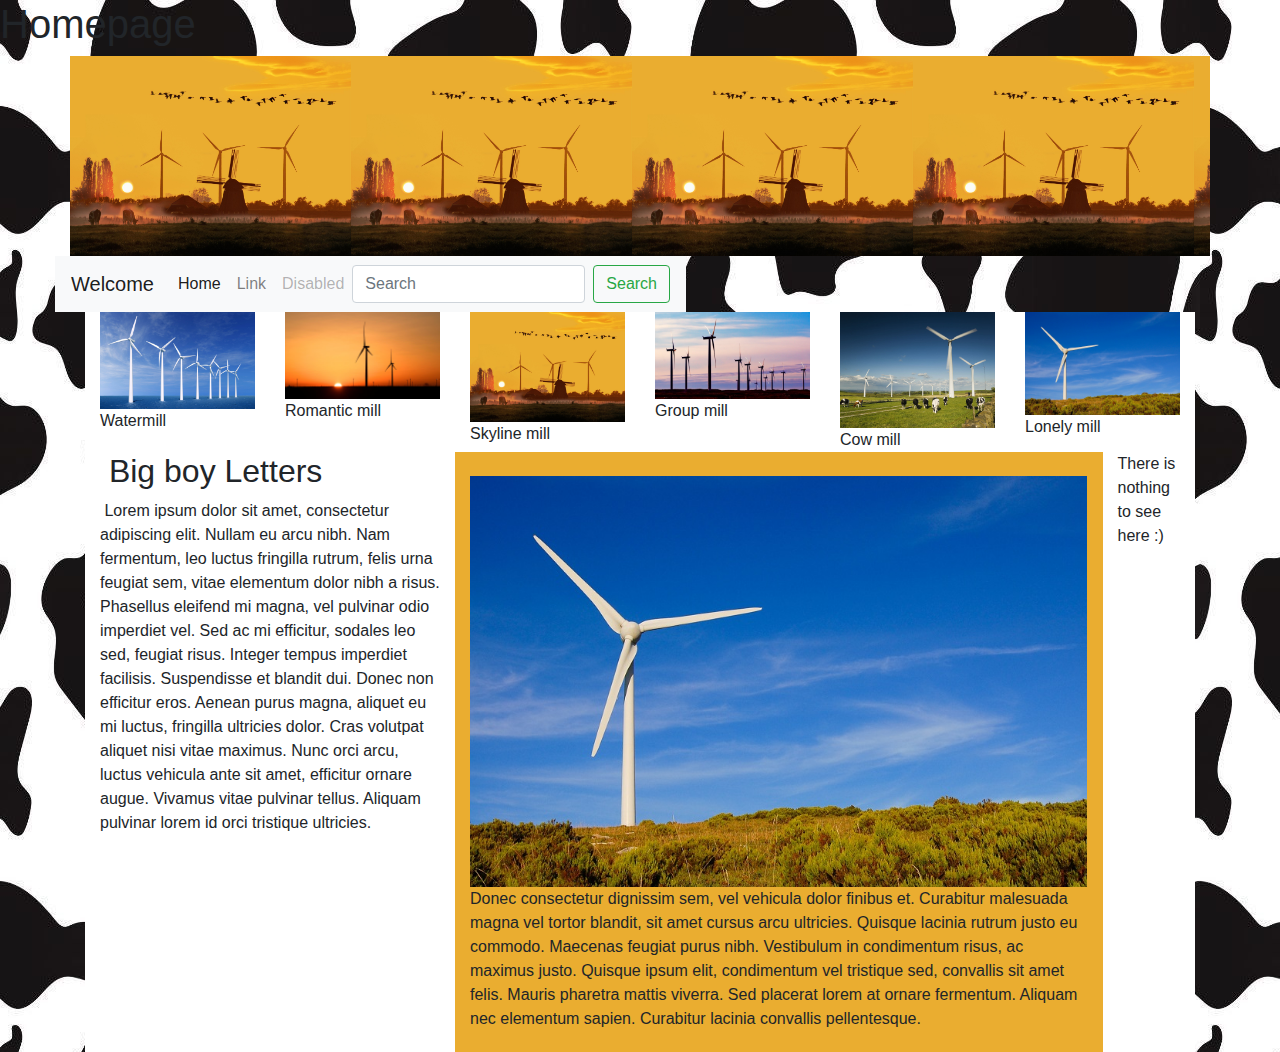
<file: index.html>
<!doctype html>
<link href="css/styles.css" rel="stylesheet" type="text/css">
<html lang="en">
  <head>
    <!-- Required meta tags -->
    <meta charset="utf-8">
    <meta name="viewport" content="width=device-width, initial-scale=1, shrink-to-fit=no">

    <!-- Bootstrap CSS -->
    <link rel="stylesheet" href="https://stackpath.bootstrapcdn.com/bootstrap/4.3.1/css/bootstrap.min.css" integrity="sha384-ggOyR0iXCbMQv3Xipma34MD+dH/1fQ784/j6cY/iJTQUOhcWr7x9JvoRxT2MZw1T" crossorigin="anonymous">

    <title>Hello, world!</title>
  </head>
  <body>
    <h1>Homepage</h1>
	   <div class="container">
  	   <div class="row">
		   <div class="myblue myheader col-12"></div>
		   
	<div class="row">
		<nav class="navbar navbar-expand-lg navbar-light bg-light">
			
  <a class="navbar-brand" href="#">Welcome</a>
  <button class="navbar-toggler" type="button" data-toggle="collapse" data-target="#navbarSupportedContent" aria-controls="navbarSupportedContent" aria-expanded="false" aria-label="Toggle navigation">
    <span class="navbar-toggler-icon"></span>
  </button>

  <div class="collapse navbar-collapse" id="navbarSupportedContent">
    <ul class="navbar-nav mr-auto">
      <li class="nav-item active">
        <a class="nav-link" href="index.html">Home <span class="sr-only">(current)</span></a>
      </li>
      <li class="nav-item">
		  <a class="nav-link" href="191094.html">Link</a>
		  
      </li>
      
      <li class="nav-item">
        <a class="nav-link disabled" href="#" tabindex="-1" aria-disabled="true">Disabled</a>
      </li>
    </ul>
    <form class="form-inline my-2 my-lg-0">
      <input class="form-control mr-sm-2" type="search" placeholder="Search" aria-label="Search">
      <button class="btn btn-outline-success my-2 my-sm-0" type="submit">Search</button>
    </form>
  </div>
</nav>
		   
		   </div>
	  
	  </div>
	  
	  <div class="container">
  <div class="row"> 
    <div class="col-lg-2 col-md-4 col-sm-12 images">
	<img class="img-fluid" src="images/windmill1.jpg" width="417" height="417" alt=""/> <br>Watermill 
	  </div>
     <div class="col-lg-2 col-md-4 col-sm-12 images">
	<img class="img-fluid" src="images/windmill2.jpg" width="417" height="417" alt=""/> <br>Romantic mill 
	  </div>
 	<div class="col-lg-2 col-md-4 col-sm-12 images">
	<img class="img-fluid" src="images/windmill3.jpg" width="417" height="417" alt=""/> <br>Skyline mill
	  </div>
	 <div class="col-lg-2 col-md-4 col-sm-12 images">
	<img class="img-fluid" src="images/windmill5.jpg" width="417" height="417" alt=""/> <br>Group mill
	  </div>
     <div class="col-lg-2 col-md-4 col-sm-12 images">
	<img class="img-fluid" src="images/windmill4.jpg" width="417" height="417" alt=""/> <br>Cow mill 
	  </div>
     <div class="col-lg-2 col-md-4 col-sm-12 images">
	<img class="img-fluid" src="images/windmill6.jpg" width="417" height="417" alt=""/> <br>Lonely mill
	  </div>
  </div>
	  <div class="row">
  	  	<div class="myblue myboxsize col-4">
  	  	  <h2>&nbsp;Big boy Letters</h2>
  	  	  <p>&nbsp;Lorem ipsum dolor sit amet, consectetur adipiscing elit. Nullam eu arcu nibh. Nam fermentum, leo luctus fringilla rutrum, felis urna feugiat sem, vitae elementum dolor nibh a risus. Phasellus eleifend mi magna, vel pulvinar odio imperdiet vel. Sed ac mi efficitur, sodales leo sed, feugiat risus. Integer tempus imperdiet facilisis. Suspendisse et blandit dui. Donec non efficitur eros. Aenean purus magna, aliquet eu mi luctus, fringilla ultricies dolor. Cras volutpat aliquet nisi vitae maximus. Nunc orci arcu, luctus vehicula ante sit amet, efficitur ornare augue. Vivamus vitae pulvinar tellus. Aliquam pulvinar lorem id orci tristique ultricies.</p>
  	  	</div>
      	<div class="myred myboxsize col-7">&nbsp;
		  <img class="img-fluid" src="images/windmill6.jpg" alt="windmill" height="100px">
			<p>Donec consectetur dignissim sem, vel vehicula dolor finibus et. Curabitur malesuada magna vel tortor blandit, sit amet cursus arcu ultricies. Quisque lacinia rutrum justo eu commodo. Maecenas feugiat purus nibh. Vestibulum in condimentum risus, ac maximus justo. Quisque ipsum elit, condimentum vel tristique sed, convallis sit amet felis. Mauris pharetra mattis viverra. Sed placerat lorem at ornare fermentum. Aliquam nec elementum sapien. Curabitur lacinia convallis pellentesque.</p>
		  </div>
	  	<div class="myblue myboxsize col-1">There is nothing to see here :) </div>
		  </div>
 </div>

    <!-- Optional JavaScript -->
    <!-- jQuery first, then Popper.js, then Bootstrap JS -->
    <script src="jss/jquery-3.6.0.slim.min.js"></script>
    <script src=" "></script>
		   
	  </div>
  </body>
	  
	  
</html>
</file>
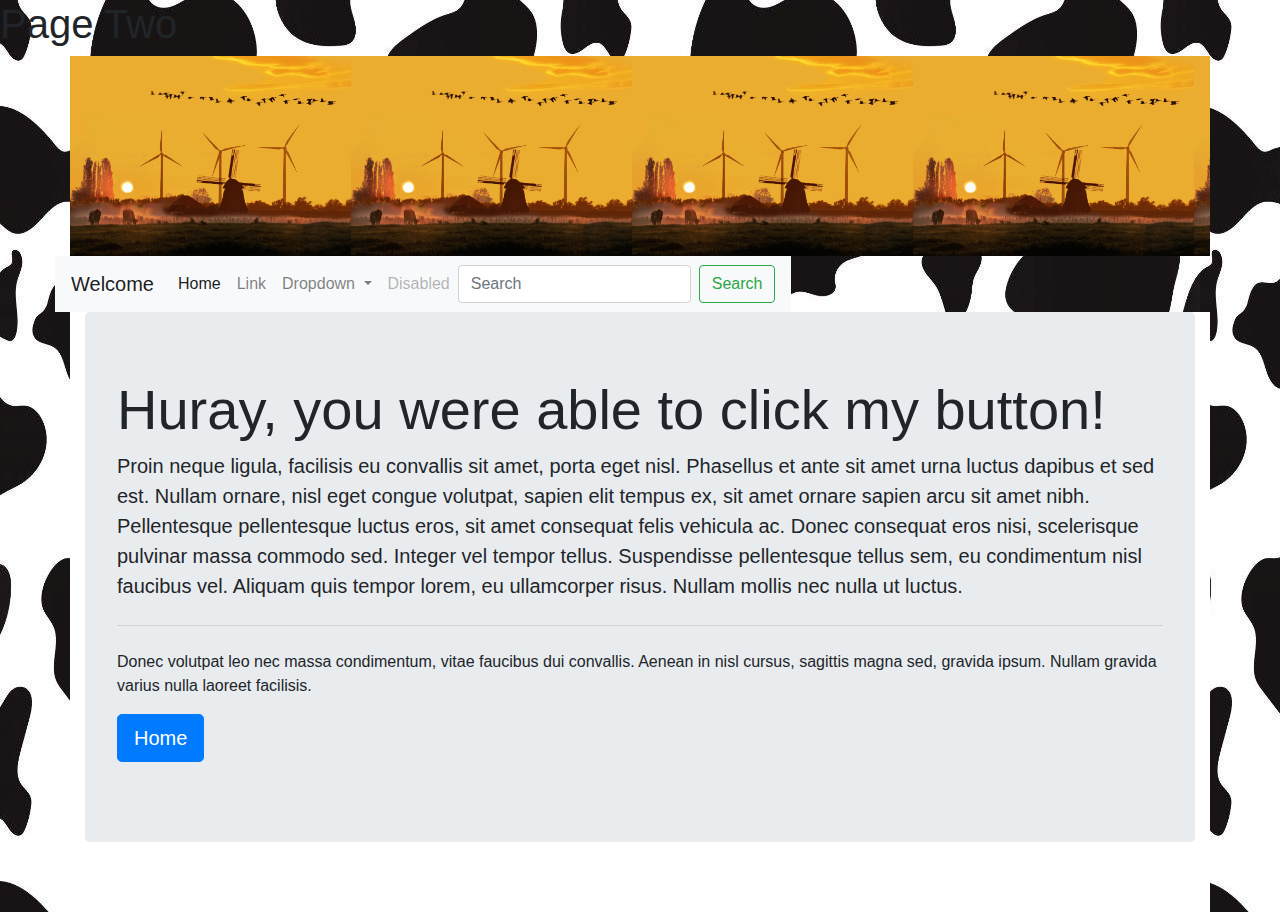
<file: 191094.html>
<!doctype html>
<link href="css/styles.css" rel="stylesheet" type="text/css">
<html lang="en">
  <head>
    <!-- Required meta tags -->
    <meta charset="utf-8">
    <meta name="viewport" content="width=device-width, initial-scale=1, shrink-to-fit=no">

    <!-- Bootstrap CSS -->
    <link rel="stylesheet" href="https://stackpath.bootstrapcdn.com/bootstrap/4.3.1/css/bootstrap.min.css" integrity="sha384-ggOyR0iXCbMQv3Xipma34MD+dH/1fQ784/j6cY/iJTQUOhcWr7x9JvoRxT2MZw1T" crossorigin="anonymous">

    <title>Hello, world!</title>
  </head>
  <body>
    <h1>Page Two</h1>
	   <div class="container">
  	   <div class="row">
		   <div class="myblue myheader col-12"></div>
		   
	<div class="row">
		<nav class="navbar navbar-expand-lg navbar-light bg-light">
  <a class="navbar-brand" href="#">Welcome</a>
  <button class="navbar-toggler" type="button" data-toggle="collapse" data-target="#navbarSupportedContent" aria-controls="navbarSupportedContent" aria-expanded="false" aria-label="Toggle navigation">
    <span class="navbar-toggler-icon"></span>
  </button>

  <div class="collapse navbar-collapse" id="navbarSupportedContent">
    <ul class="navbar-nav mr-auto">
      <li class="nav-item active">
        <a class="nav-link" href="index.html">Home <span class="sr-only">(current)</span></a>
      </li>
      <li class="nav-item">
        <a class="nav-link" href="191094.html">Link</a>
      </li>
      <li class="nav-item dropdown">
        <a class="nav-link dropdown-toggle" href="#" id="navbarDropdown" role="button" data-toggle="dropdown" aria-haspopup="true" aria-expanded="false">
          Dropdown
        </a>
        <div class="dropdown-menu" aria-labelledby="navbarDropdown">
          <a class="dropdown-item" href="#">Action</a>
          <a class="dropdown-item" href="#">Another action</a>
          <div class="dropdown-divider"></div>
          <a class="dropdown-item" href="#">Something else here</a>
        </div>
      </li>
      <li class="nav-item">
        <a class="nav-link disabled" href="#" tabindex="-1" aria-disabled="true">Disabled</a>
      </li>
    </ul>
    <form class="form-inline my-2 my-lg-0">
      <input class="form-control mr-sm-2" type="search" placeholder="Search" aria-label="Search">
      <button class="btn btn-outline-success my-2 my-sm-0" type="submit">Search</button>
    </form>
  </div>
</nav>
		 
	     </div>
	  
	  </div>
<div class="row">
  	<div class="myblue myboxsize col-12">
	<div class="jumbotron">
  <h1 class="display-4">Huray, you were able to click my button!</h1>
  <p class="lead">Proin neque ligula, facilisis eu convallis sit amet, porta eget nisl. Phasellus et ante sit amet urna luctus dapibus et sed est. Nullam ornare, nisl eget congue volutpat, sapien elit tempus ex, sit amet ornare sapien arcu sit amet nibh. Pellentesque pellentesque luctus eros, sit amet consequat felis vehicula ac. Donec consequat eros nisi, scelerisque pulvinar massa commodo sed. Integer vel tempor tellus. Suspendisse pellentesque tellus sem, eu condimentum nisl faucibus vel. Aliquam quis tempor lorem, eu ullamcorper risus. Nullam mollis nec nulla ut luctus. </p>
  <hr class="my-4">
  <p>Donec volutpat leo nec massa condimentum, vitae faucibus dui convallis. Aenean in nisl cursus, sagittis magna sed, gravida ipsum. Nullam gravida varius nulla laoreet facilisis. </p>
  <p class="lead">
    <a class="btn btn-primary btn-lg" href="index.html" role="button">Home</a>
  </p>
</div>
	</div>
      	
	     </div>
 </div>
<div>
    <!-- Optional JavaScript -->
    <!-- jQuery first, then Popper.js, then Bootstrap JS -->
    <script src="jss/jquery-3.6.0.slim.min.js"></script>
    <script src=" "></script>
		   
	  </div>
  </body>
	  
	  
</html>
</file>
<file: css/styles.css>
body{ background-image: url("../images/cowbackground.jpg")
}

.myblue {
	background-color:#FFFFFF
}
.images {
	background-color: #FFFFFF
}

.myred {
    background-color:#EAAD30
}

.myheader {
	background-image: url("../images/windmill3.jpg");
	height:200px;
	background-size: contain;
	
}

.myboxsize {
	height: 600px;
	
}
</file>
